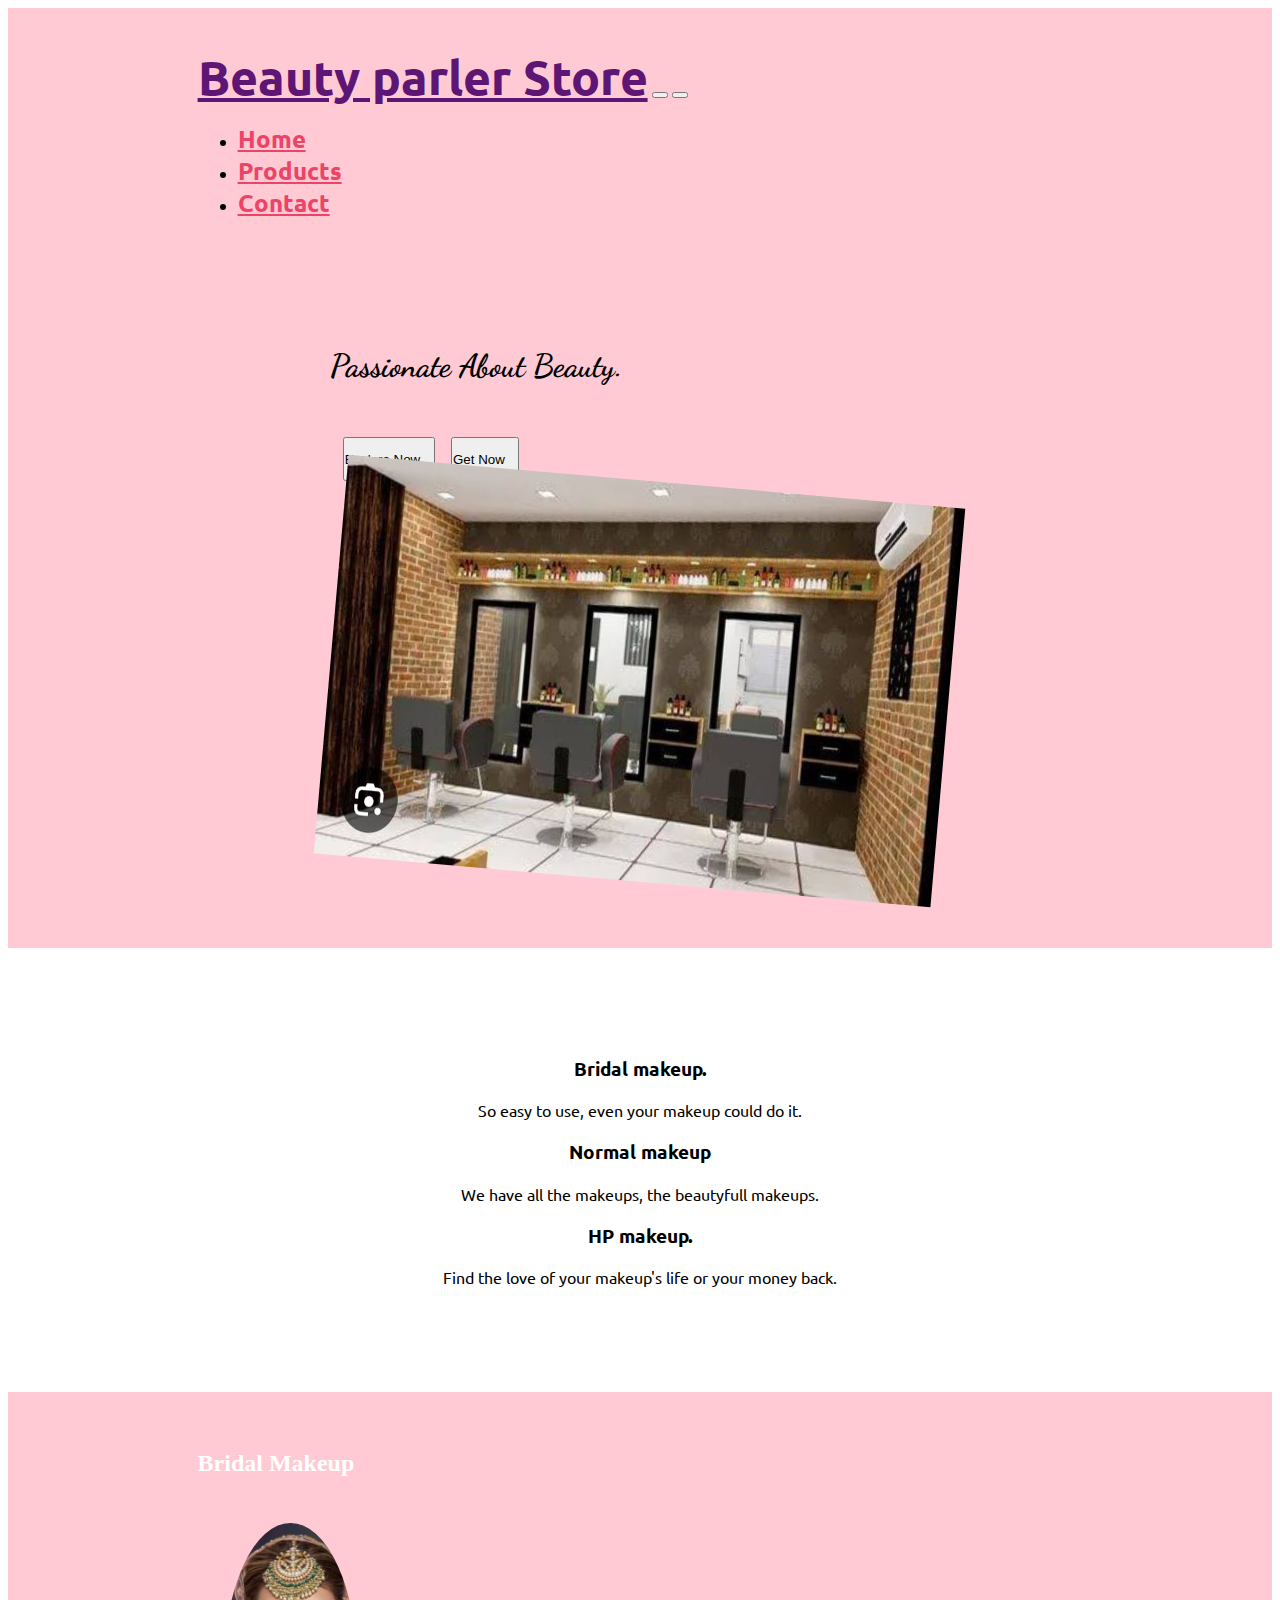
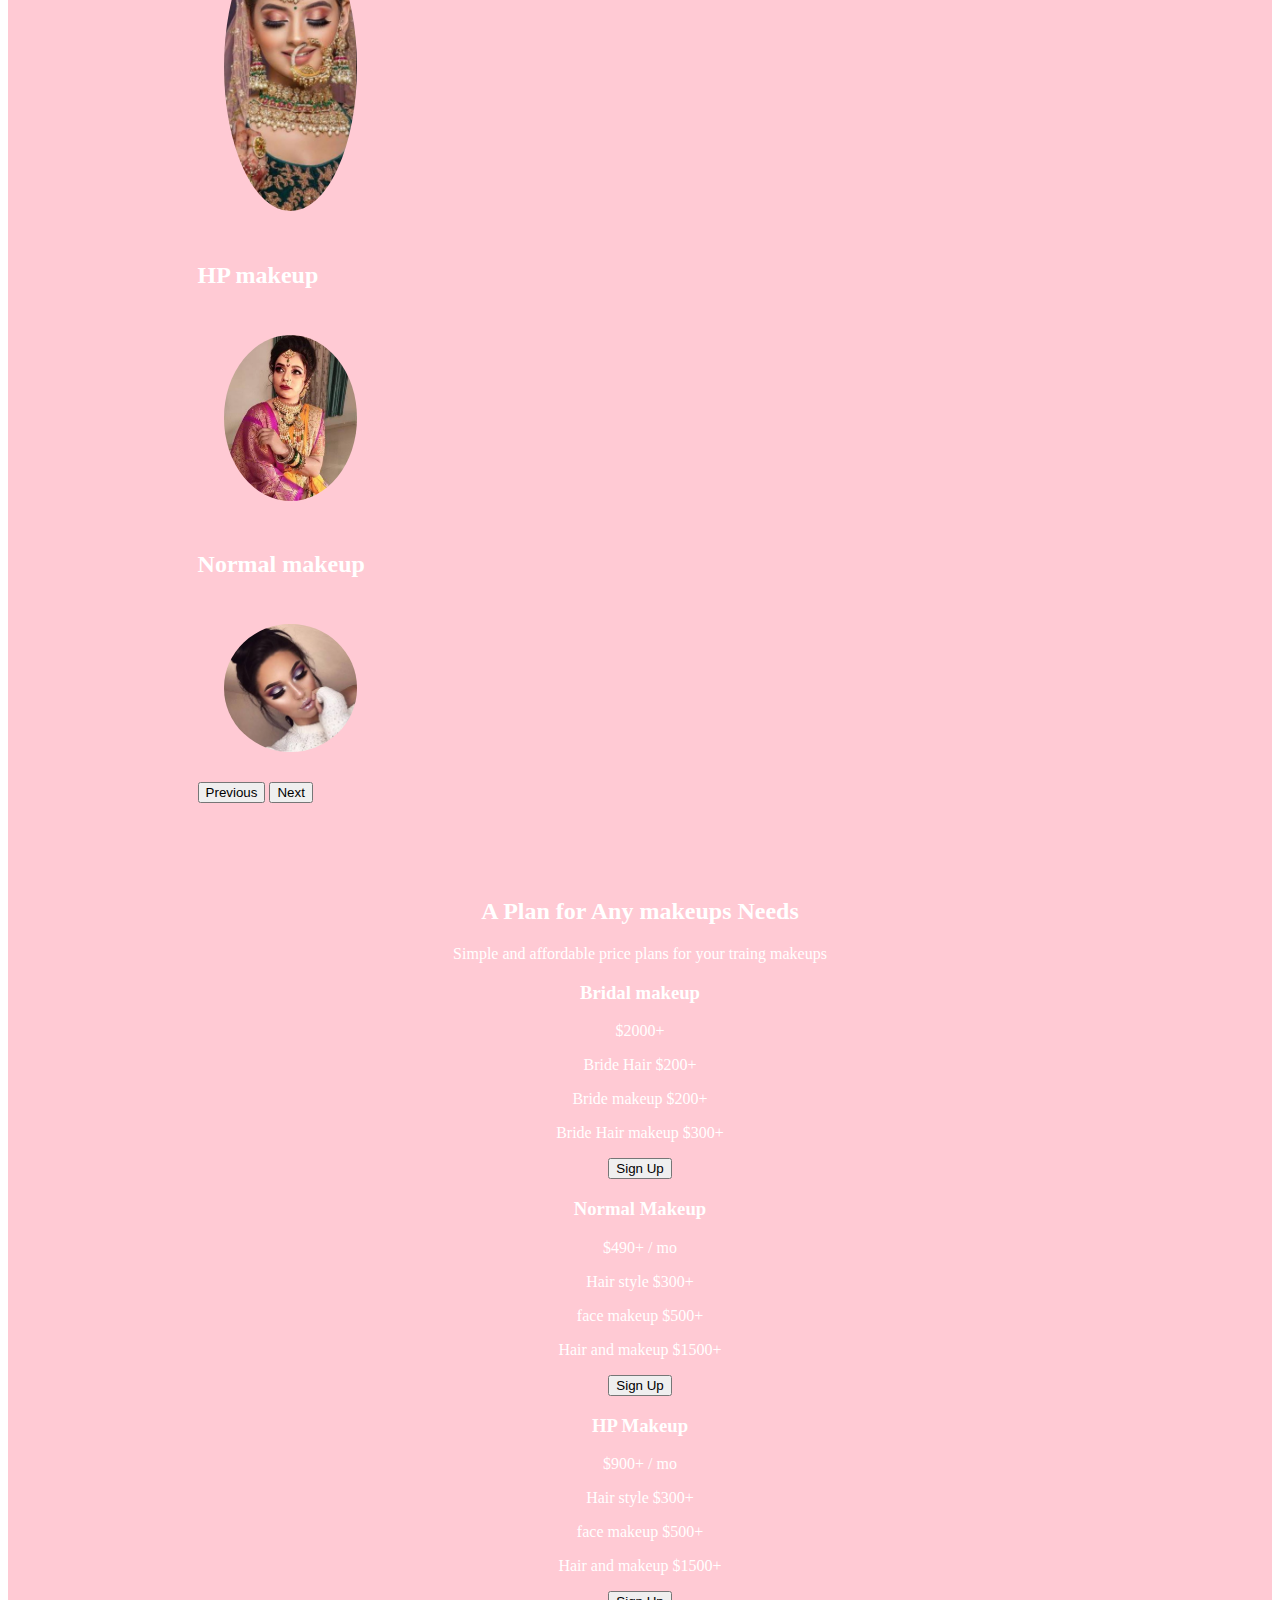
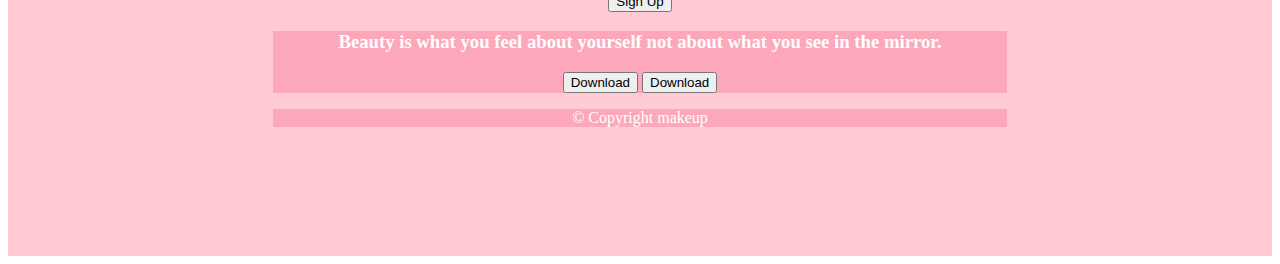
<file: index.html>
<!DOCTYPE html>
<html>

<head>
  <meta charset="utf-8">
  <title>FUTURA</title>
  <link rel="stylesheet" href="https://cdnjs.cloudflare.com/ajax/libs/font-awesome/6.5.1/css/all.min.css" integrity="sha512-DTOQO9RWCH3ppGqcWaEA1BIZOC6xxalwEsw9c2QQeAIftl+Vegovlnee1c9QX4TctnWMn13TZye+giMm8e2LwA==" crossorigin="anonymous" referrerpolicy="no-referrer" />
    <link href="https://cdn.jsdelivr.net/npm/bootstrap@5.3.2/dist/css/bootstrap.min.css" rel="stylesheet" integrity="sha384-T3c6CoIi6uLrA9TneNEoa7RxnatzjcDSCmG1MXxSR1GAsXEV/Dwwykc2MPK8M2HN" crossorigin="anonymous">
    <script src="https://cdn.jsdelivr.net/npm/bootstrap@5.3.3/dist/js/bootstrap.bundle.min.js" integrity="sha384-YvpcrYf0tY3lHB60NNkmXc5s9fDVZLESaAA55NDzOxhy9GkcIdslK1eN7N6jIeHz" crossorigin="anonymous"></script>
    <link rel="preconnect" href="https://fonts.googleapis.com">
<link rel="preconnect" href="https://fonts.gstatic.com" crossorigin>
<link href="https://fonts.googleapis.com/css2?family=Dancing+Script:wght@400..700&family=Ubuntu:ital,wght@0,300;0,400;0,500;0,700;1,300;1,400;1,500;1,700&display=swap" rel="stylesheet">
  <link rel="stylesheet" href="css/styles.css">
</head>

<body>

  <section id="title">
<div class="Container-fluid">


    <!-- Nav Bar -->
    <nav class="navbar navbar-expand-lg navbar-dark ">
       <a  class="navbar-brand" href="#">Beauty parler Store</a>
       <button class="navbar-toggler" type="button" data-bs-toggle="collapse" data-bs-target="#navbarTogglerDemo01" aria-controls="navbarTogglerDemo01" aria-expanded="false" aria-label="Toggle navigation">
         <span class="navbar-toggler-icon"></span>
       </button>
       <button class="navbar-toggler" type="button" data-toggle="collapse" data-target=
       <span class="navbar-toggler-icon"></span>
     </button>
   <div class="collapse navbar-collapse" id="navbarTogglerDemo01">
       <ul class="navbar-nav ms-auto">
       <li class="nav-item">
         <a class="nav-link" href="">Home</a></li>
       <li class="nav-item">
         <a class="nav-link" href="">Products</a></li>
       <li class="nav-item">
         <a class="nav-link" href="">Contact</a></li>
       </ul>
       </nav>



    <!-- Title -->

    <div class="Container-fluid">
<div class="row">

    <div class="col-lg">
      <h1>Passionate About Beauty.</h1>
      <button type="button" class="btn btn-primary button-inline"><i class="fa-solid fa-users" style="color: #b91004;"></i></i>Explore Now</button>
    <button type="button" class="btn btn-danger button-inline"><i class="fa-solid fa-cart-shopping"></i>Get Now</button>
    </div>
    <div class="col">
      <img  class="tittle-image" src="images\image 4.jpg" alt="iphone-mockup" height="400" width="400">
    </div>
</div>
</div>
  </section>


  <!-- Features -->

  <section id="features">



<div class="row">
  <div class="col-lg-4">
    <div class="icon">
<i class="fa-4x fa-solid fa-users"></i></div>

    <h3>Bridal makeup.</h3>
    <p>So easy to use, even your makeup could do it.</p>
</div>
<div class="col-lg-4">
<div class="icon">
<i class="fa-4x fa-solid fa-cart-shopping"></i></div>
    <h3>Normal makeup</h3>
    <p>We have all the makeups, the beautyfull makeups.</p>
</div>
  <div class="col-lg-4">
    <div class="icon">
    <i class="fa-4x fa-solid fa-comment"></i></div>
    <h3>HP makeup.</h3>
    <p>Find the love of your makeup's life or your money back.</p>
</div>
  </section>



  <!-- Testimonials -->

  <section id="testimonials">

    <div id="testimonial-example" class="carousel slide">
  <div class="carousel-inner">
    <div class="carousel-item active">
      <h2>Bridal Makeup</h2>
      <img  class ="testimonials-image" src="images\image 1.jpg" alt="makup-profile">

    </div>
    <div class="carousel-item">
      <h2 class="testimonials-text">HP makeup</h2>
      <img  class ="testimonials-image" src="images\image 2.jpg" alt="Makup-profile">

    </div>
    <div class="carousel-item">
   <h2 class="testimonials-text">Normal makeup</h2>
   <img  class ="testimonials-image" src="images\image 3.jpg" alt="makup-profile">

  </div>
  <button class="carousel-control-prev" type="button" data-bs-target="#testimonial-example" data-bs-slide="prev">
    <span class="carousel-control-prev-icon" aria-hidden="true"></span>
    <span class="visually-hidden">Previous</span>
  </button>
  <button class="carousel-control-next" type="button" data-bs-target="#testimonial-example" data-bs-slide="next">
    <span class="carousel-control-next-icon" aria-hidden="true"></span>
    <span class="visually-hidden">Next</span>
  </button>
</div>




    <!-- <h2 class="testimonial-text">My dog used to be so lonely, but with TinDog's help, they've found the love of their life. I think.</h2>
    <img class="testimonial-image" src="images/lady-img.jpg" alt="lady-profile">
    <em>Beverly, Illinois</em> -->


  <!-- Press -->



  <!-- Pricing -->

  <section id="pricing">


    <h2>A Plan for Any makeups Needs</h2>
    <p>Simple and affordable price plans for your traing makeups</p>
    <div class="row">
      <div class="col-lg-4">

    <div class="card">
        <div class=" card-header">
        <h3>Bridal makeup</h3>
      </div>
      <div class="card-body"
      <h2>$2000+</h2>
      <p>Bride Hair $200+</p>
      <p>Bride makeup $200+</p>
      <p>Bride Hair makeup $300+</p>
      <button class="btn btn-primary" type="button">Sign Up</button>
      </div>
    </div>
  </div>




    <div class="col-lg-4">
  <div class="card">
        <div class=" card-header">
          <h3>Normal Makeup</h3>
      </div>
      <div class="card-body"
      <h2>$490+ / mo</h2>
      <p>Hair style $300+</p>
      <p>face makeup $500+</p>
      <p>Hair and makeup $1500+</p>
      <button class="btn btn-primary" type="button">Sign Up</button>
      </div>
    </div>
  </div>



    <div class="col-lg-4">
<div class="card">
        <div class=" card-header">
        <h3>HP Makeup</h3>
      </div>
      <div class="card-body"
      <h2>$900+ / mo</h2>

      <p>Hair style $300+</p>
      <p>face makeup $500+</p>
      <p>Hair and makeup $1500+</p>
      <button  class="btn btn-primary" type="button">Sign Up</button>
      </div>
    </div>
  </div>


  <!-- Call to Action -->



 <section id="cta">

   <h3>Beauty is what you feel about yourself not about what you see in the mirror.</h3>
   <button type="button">Download</button>
   <button type="button">Download</button>

 </section>



  <!-- Footer -->

  <footer id="footer">

    <p>© Copyright makeup</p>

  </footer>


</body>

</html>
</file>
<file: css/styles.css>
#title{
  background-color: #FFCAD4;
}
h1{
  font-family: "Dancing Script", cursive;
  font-optical-sizing: auto;
  font-weight: <weight>;
  font-style: normal;
  text-align: left;
}
h2{
  font-size: 2.5rum;
}
.Container-fluid{
  padding: 3% 15%;
}
body{
  font-family: "Ubuntu"
}
h3{
  font-weight: bold;
  text-align: center;
}
p{
  text-align: center;
  font-family: "Ubuntu"
  color:#1D24CA;
}
#features{
  padding: 7% 15%;
  text-align: center;
}
#testimonials{
background-color:#FFCAD4;
text align:center;
padding:3% 15%;
color:#fff;
font-family: "center"
}
.testmonial-image{
  width:15%
  border-radius:100%;
  margin:3%
}
#pricing{
  text-align: center;
  padding:75px;

}
#cta{
  text-align: center;
  background-color: #E253;

}
#footer{
  text-align: center;
  background-color: #E253;

}
.card-deck{
  padding:5%;
  font-family: "Ubuntu"
}


.navbar-brand{
  font-size: 3rem;
  font-weight: bold;
  color: #5E1675;
}
.nav-link{
  font-size: 1.5rem;
  font-weight: bold;
  color: #EE4266;
}
.navbar{
  padding-bottom: 4rem;
}
.button-inline{
  padding: 2% 2% 2% 0%;
  margin-left: 2%;
  margin-top: 5%;

}
.testimonials-image{
  width: 15%;
  border-radius: 100%;
  margin: 3%;
}
.tittle-image{
  width: 100%;
  transform: rotate(5deg);
}
.icon{
  color: #265073;
}
.icon:hover{
  color: #FF9843;
}
</file>
